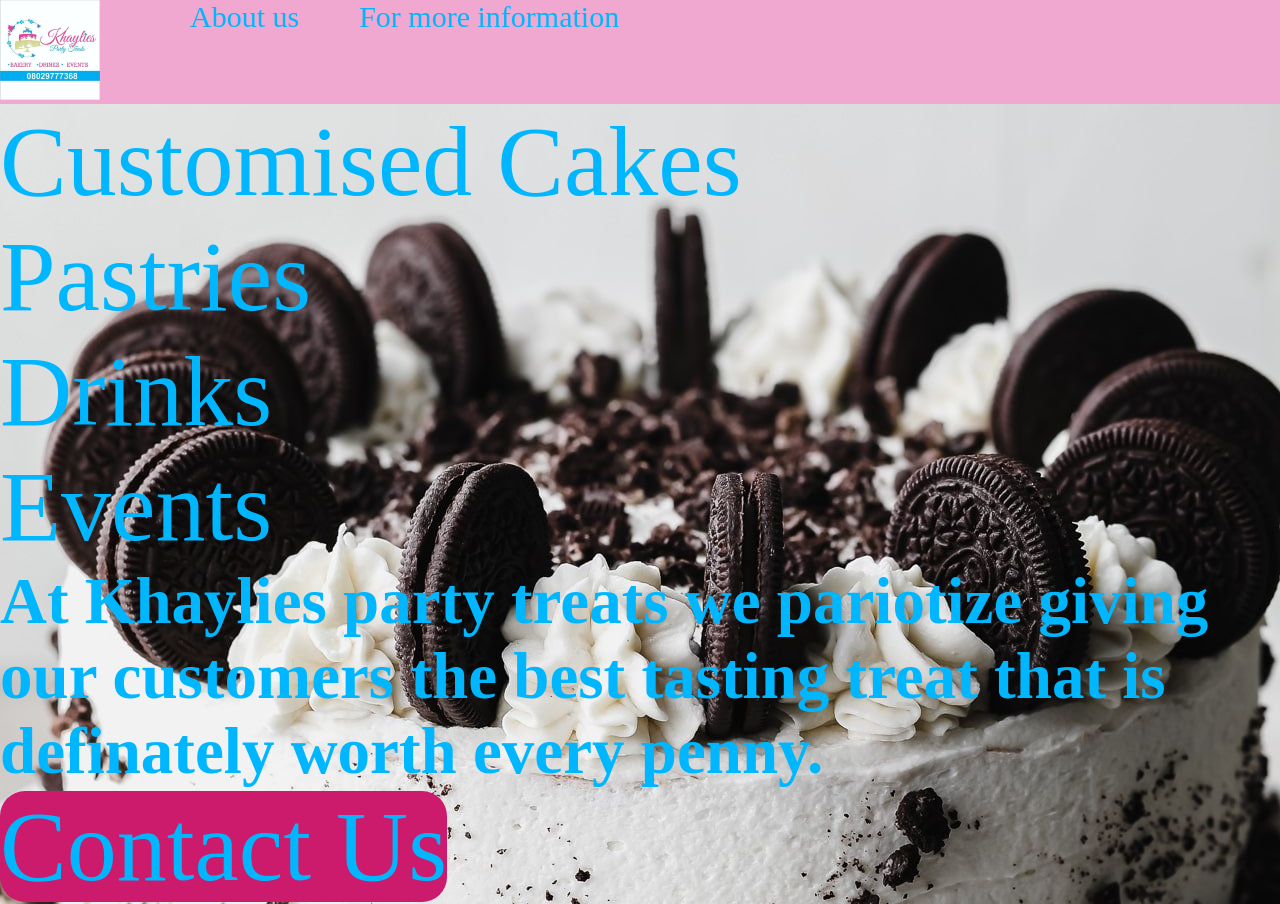
<file: index.html>
<!DOCTYPE html>
<html lang="en">
<head>
    <meta charset="UTF-8">
    <meta name="viewport" content="width=device-width, initial-scale=1.0">
    <title>Khaylies website</title>
    <link rel="stylesheet" href="css/style.css">
</head>
<body>
  <section class="ret">
  <div class="get"><img src="img/Khaylies logo.jpg" ></div>
  <div class="queen">
    <ol>
      <li>
        About us
      </li>
      <li>
        For more information
      </li>
    </ol>
  </div>
  </section>
  <section class="tyl">
   <ol>
    <li>Customised Cakes</li>
    <li>Pastries</li>
    <li>Drinks</li>
    <li>Events</li>
   </ol>
   <h2>At Khaylies party treats we pariotize giving our customers the best tasting treat that is definately worth every penny.</h2>
   <div class="wed"><ol><li><a href="about.html">Contact Us</a></li></ol</div>
  </section>
</body>
</html>
</file>
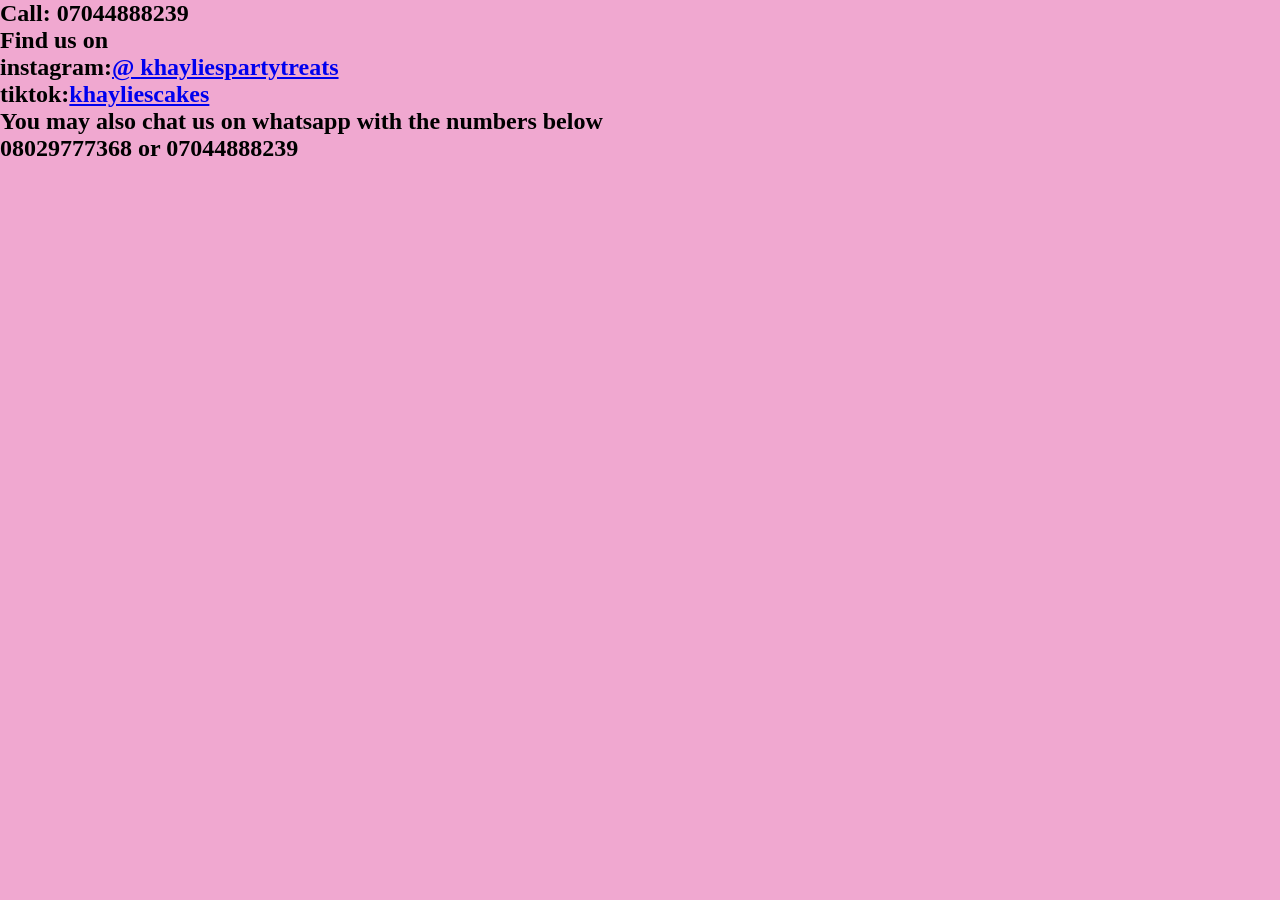
<file: about.html>
<!DOCTYPE html>
<html lang="en">
<head>
    <meta charset="UTF-8">
    <meta name="viewport" content="width=device-width, initial-scale=1.0">
    <title>Document</title>
    <link rel="stylesheet" href="css/about.css">
</head>
<body>
  <section>
  <h1>Call: 07044888239</h1>
  <h2>Find us on </h2>
  <h2>instagram:<a href="https://www.instagram.com/khayliespartytreats/">@ khayliespartytreats</a></h2>
  <h2>tiktok:<a href="https://www.tiktok.com/search?q=khayliescakesntreats%20KhayliesBakes&t=175891298treats6269" >khayliescakes</a></h2>
  <h2>You may also chat us on whatsapp with the numbers below</h2>
  <h2>08029777368 or 07044888239</h2>
  </section>
</body>
</html>
</file>
<file: css/style.css>
@import url('https://fonts.googleapis.com/css2?family=Playfair+Display:ital,wght@0,400..900;1,400..900&display=swap');
*{
    margin: 0;
    padding: 0;
    box-sizing: border-box;
}
.ret{
    background-color:rgb(240,168,208);
}
.get img {
    width: 100px;
    height: 100px;
}
body{
    color: rgb(0, 183, 255);
}
.queen ol {
padding-left: 30px;
list-style: none;
display:flex;
}
.ret{
    display:flex;
}
.queen ol li{
    padding-left: 60px;
}
.queen ol li  {
color: hsl(197, 100%, 50%);
user-select: none;
text-decoration: none;
font-size: 30px;
}
.tyl{
    background-image: url(../img/vegan-oreo-cake-11.jpg);
    font-size: 100px;
}
.tyl h2{
    font-size: 65px;
}
  .queen li a {
    text-decoration: none; 
   color: hsl(197, 100%, 50%);
}
 .wed ol li  a {
    text-decoration: none;
    color:hsl(197, 100%, 50%);
    background-color: rgb(204, 26, 109);
    border-radius: 25px;
}
</file>
<file: css/about.css>
@import url('https://fonts.googleapis.com/css2?family=Playfair+Display:ital,wght@0,400..900;1,400..900&display=swap');
*{
    margin: 0;
    padding: 0;
    box-sizing: border-box;
}
body{
    background-color:rgb(240,168,208);
}
</file>
